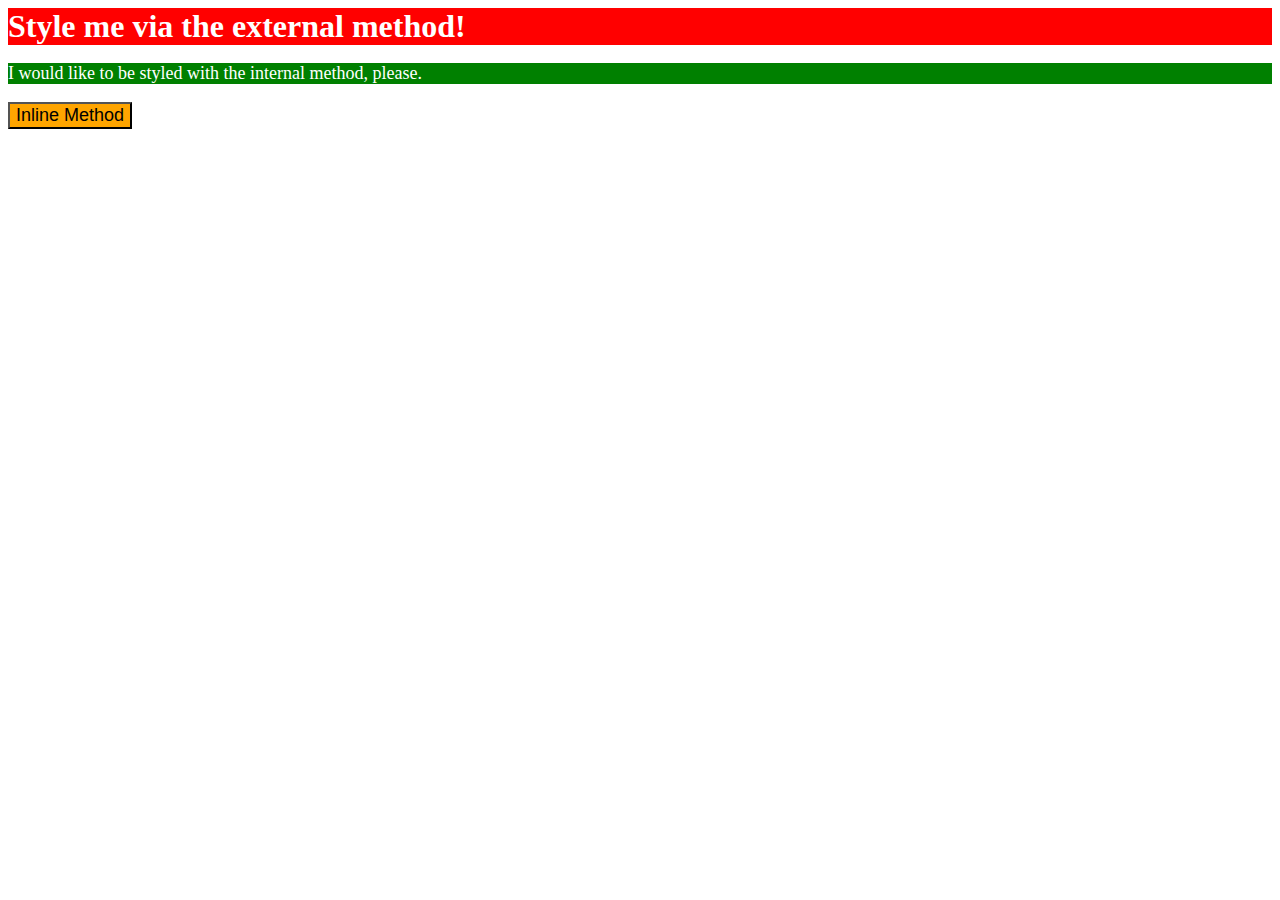
<file: CSS-practice/01-css-methods/solution/index.html>
<!DOCTYPE html>
<html lang="en">
  <head>
    <meta charset="UTF-8">
    <meta http-equiv="X-UA-Compatible" content="IE=edge">
    <meta name="viewport" content="width=device-width, initial-scale=1.0">
    <title>Methods for Adding CSS</title>
     <link rel="stylesheet" href="solution.css"> 
     <!--a green background, white text, and a font size of 18px-->
     <style type="text/css">
     p {
      background-color: green;
      color: white;
      font-size: 18px;
     }
    </style>
  </head>
  <body>
    <div>Style me via the external method!</div>
    <p>I would like to be styled with the internal method, please.</p>
    <!--an orange background and a font size of 18px-->
    <button style="background-color: orange; font-size: 18px;">Inline Method</button>
  </body>
</html>
</file>
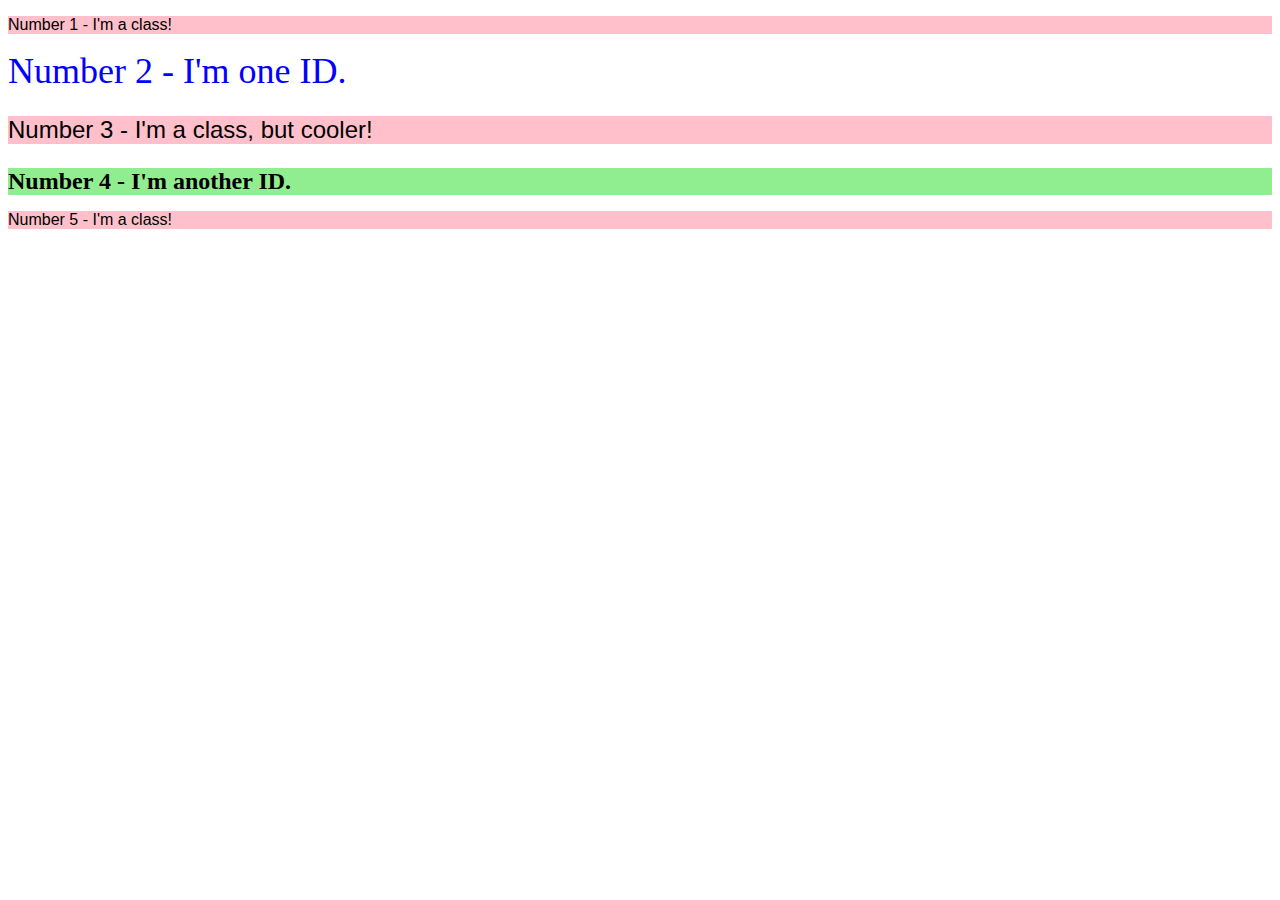
<file: CSS-practice/02-class-id-selectors/solution/index.html>
<!DOCTYPE html>
<html lang="en">
  <head>
    <meta charset="UTF-8">
    <meta http-equiv="X-UA-Compatible" content="IE=edge">
    <meta name="viewport" content="width=device-width, initial-scale=1.0">
    <title>Class and ID Selectors</title>
    <link rel="stylesheet" href="solution.css">
  </head>
  <body>
    <p class="odd">Number 1 - I'm a class!</p>
    <div id="even1">Number 2 - I'm one ID.</div>
    <p class="odd too">Number 3 - I'm a class, but cooler!</p>
    <div id="even2">Number 4 - I'm another ID.</div>
    <p class="odd">Number 5 - I'm a class!</p>
  </body>
</html>
</file>
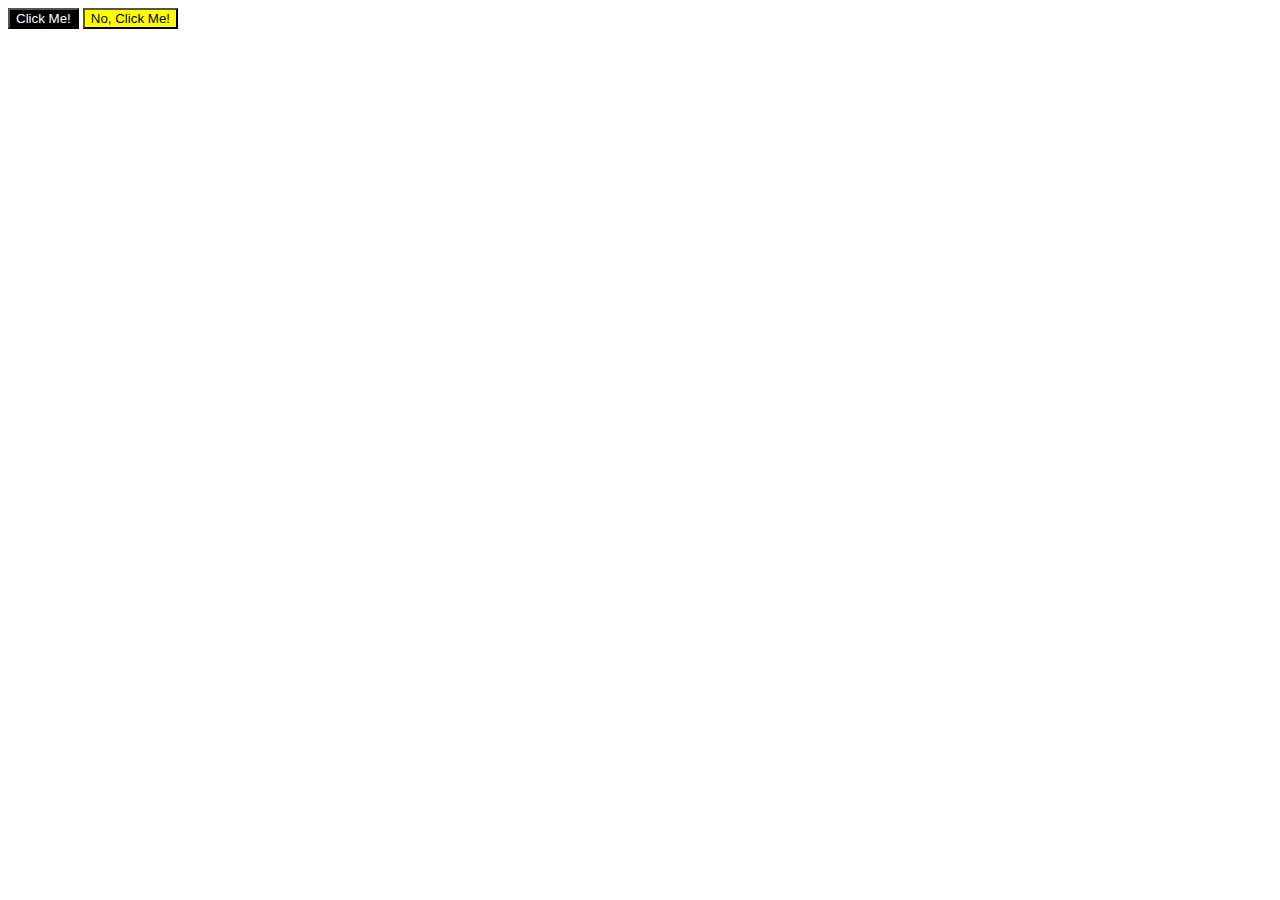
<file: CSS-practice/03-grouping-selectors/solution/index.html>
<!DOCTYPE html>
<html lang="en">
  <head>
    <meta charset="UTF-8">
    <meta http-equiv="X-UA-Compatible" content="IE=edge">
    <meta name="viewport" content="width=device-width, initial-scale=1.0">
    <title>Grouping Selectors</title>
    <link rel="stylesheet" href="solution.css">
  </head>
  <body>
    <button class="one">Click Me!</button>
    <button class="two">No, Click Me!</button>
  </body>
</html>
</file>
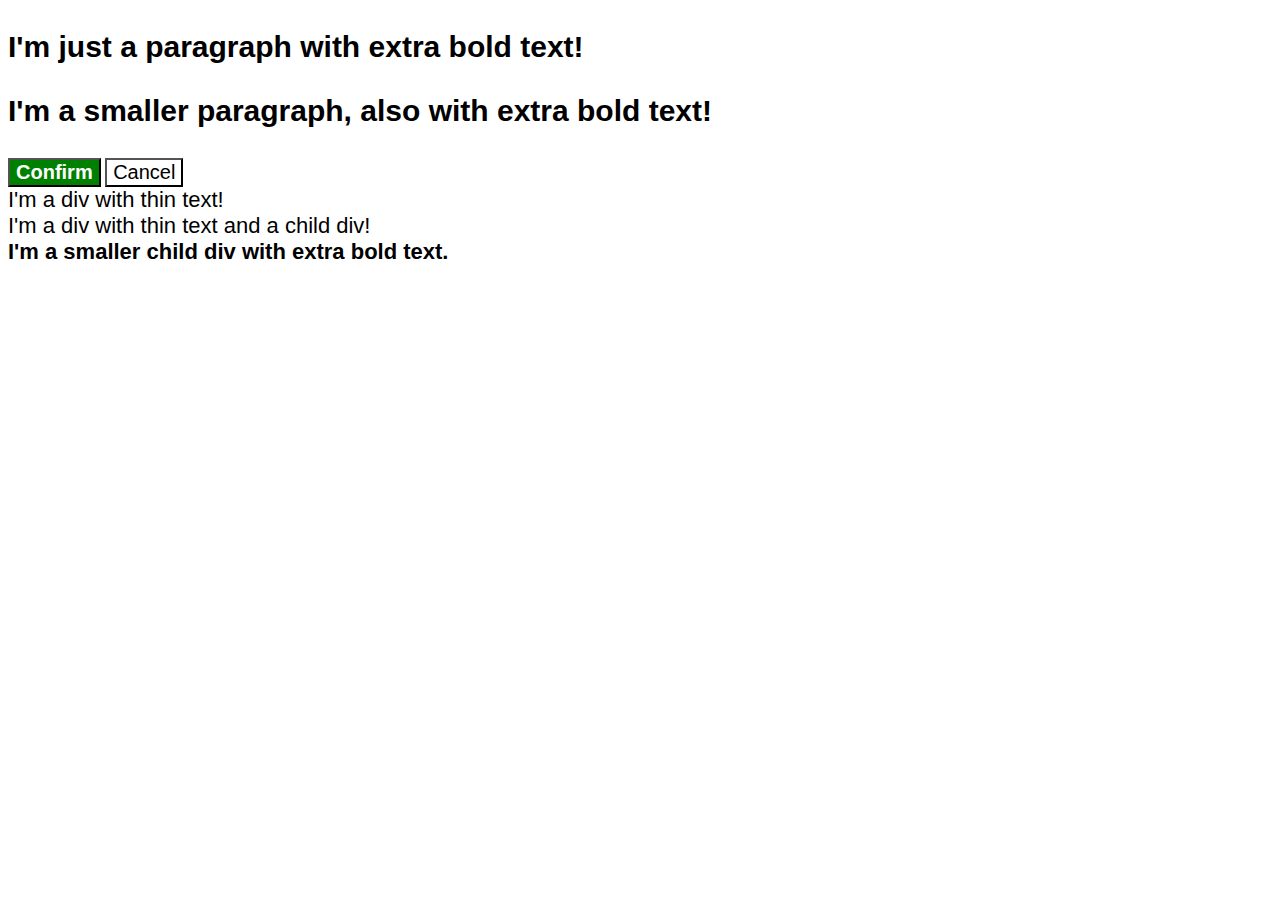
<file: CSS-practice/06-cascade-fix/solution/index.html>
<!DOCTYPE html>
<html lang="en">
  <head>
    <meta charset="UTF-8">
    <meta http-equiv="X-UA-Compatible" content="IE=edge">
    <meta name="viewport" content="width=device-width, initial-scale=1.0">
    <title>Fix the Cascade</title>
    <link rel="stylesheet" href="solution.css">
  </head>
  <body>
    <p class="para">I'm just a paragraph with extra bold text!</p>
    <p class="para small-para">I'm a smaller paragraph, also with extra bold text!</p>

    <button id="confirm-button" class="button confirm">Confirm</button>
    <button id="cancel-button" class="button cancel">Cancel</button>

    <div class="text">I'm a div with thin text!</div>
    <div class="text">I'm a div with thin text and a child div!
      <div class="text child">I'm a smaller child div with extra bold text.</div>
    </div>
  </body>
</html>
</file>
<file: CSS-practice/01-css-methods/solution/solution.css>
/*a red background, white text, a font size of 32px, center aligned, and bold*/
div {
    background-color: red;
    color: white;
    font-size: 32px;
    align-items: center;
    font-weight: bold;
}
</file>
<file: CSS-practice/02-class-id-selectors/solution/solution.css>
/*a light red/pink background, and a list of fonts containing `Verdana` and `DejaVu Sans` with `sans-serif` as a fallback*/
.odd{
    background-color: pink;
    font-family: verdana, Dejavu, sans-serif;
}

/*blue text and a font size of 36px*/
#even1{
    color:blue;
    font-size: 36px;
}

/*in addition to the styles for all odd numbered elements, add a font size of 24px*/
.too {
    font-size: 24px;
}

/* a light green background, a font size of 24px, and bold
*/
#even2{
    background-color: lightgreen;
    font-size: 24px;
    font-weight: bold;
}
</file>
<file: CSS-practice/03-grouping-selectors/solution/solution.css>
/*a black background and white text*/
.one{
    background-color: black;
    color: white;
}

/*a yellow background*/
.two{
    background-color: yellow
}

/* a font size of 28px and a list of fonts containing `Helvetica` and `Times New Roman`, with `sans-serif` as a fallback*/
.one .two{
    font-size: 28px;
    font-family: Helvetica, Times New Roman, Sans-serif;
}
</file>
<file: CSS-practice/06-cascade-fix/solution/solution.css>
body{
  font-family:Arial, Helvetica, sans-serif
}

.para,
.small-para {
  color: hsl(0, 0%, 0%);
  font-weight: 800;
}

.small-para {
  font-size: 10px;
  font-weight: 800;
}

.para {
  font-size: 30px;
}

.confirm {
  background: green;
  color: white;
  font-weight: bold;
} 

.cancel{
  background-color: white;
}

.button {
 /*background-color: rgb(255, 255, 255);
  color: rgb(0, 0, 0);*/
  font-size: 20px;
}

.child {
  color: rgb(0, 0, 0);
  font-weight: 800;
  font-size: 14px;
}

div.text {
  color: rgb(0, 0, 0);
  font-size: 22px;
  /*font-weight: 100;*/
}

.text-child{
  font-weight: bold;
  font-size: 10px;
}
</file>
